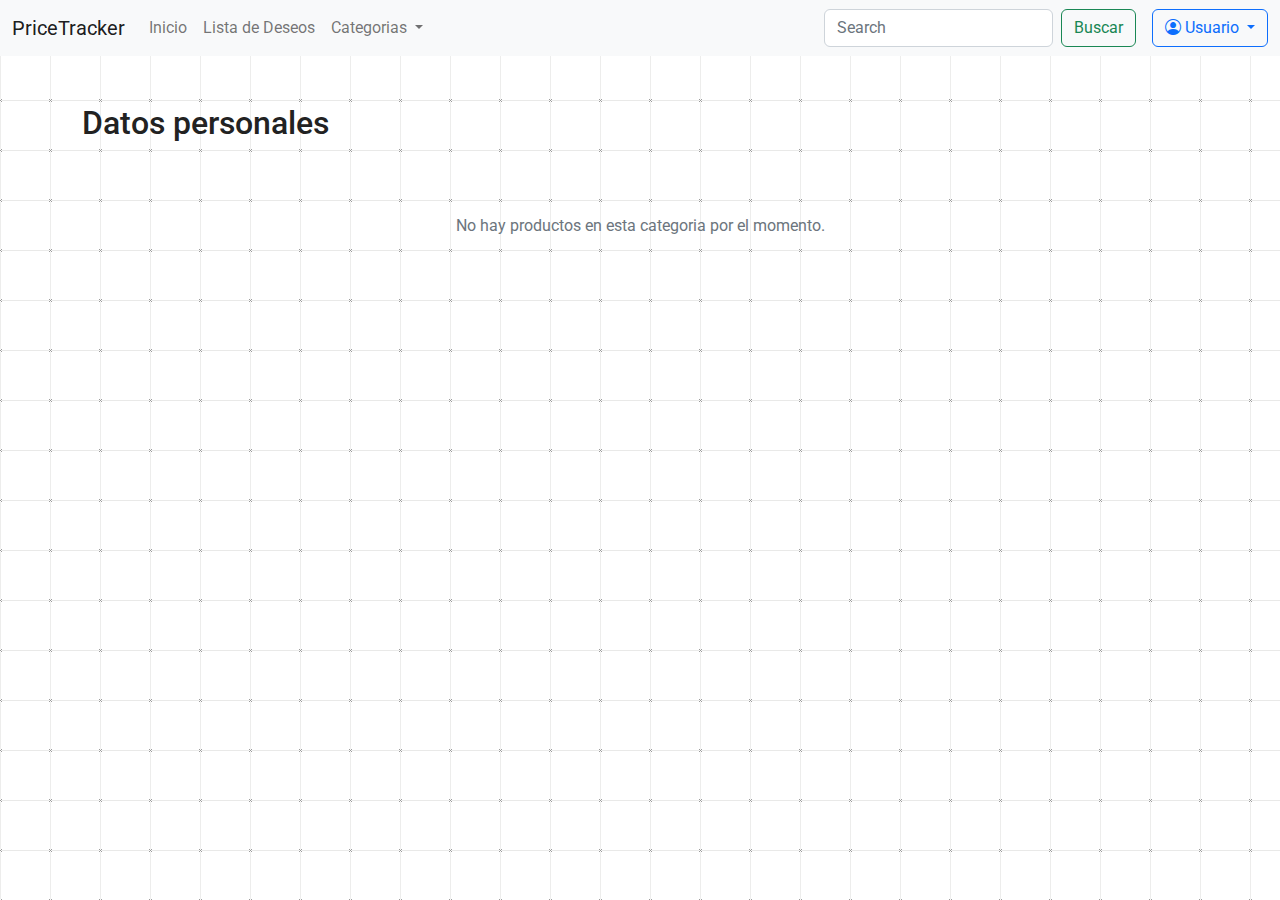
<file: Module/Login/Views/datos_personales.html>
<!DOCTYPE html>
<html lang="es">
<head>
  <meta charset="UTF-8" />
  <meta name="viewport" content="width=device-width, initial-scale=1.0" />
  <title>Datos personales</title>
  <link href="../css/bootstrap.min.css" rel="stylesheet">
    <link rel="shortcut icon" href="../images/pricetracker logo.ico" />
  <link href="../css/style.css" rel="stylesheet">
    <link rel="stylesheet" href="https://cdn.jsdelivr.net/npm/bootstrap-icons@1.11.3/font/bootstrap-icons.min.css">

  <style>
    /* Puedes agregar aquí estilos adicionales si lo necesitas */
  </style>
</head>
<body>
  <nav class="navbar navbar-expand-lg bg-light">
  <div class="container-fluid">
    <a class="navbar-brand" href="index.html">PriceTracker</a>
    <button class="navbar-toggler" type="button" data-bs-toggle="collapse" data-bs-target="#navbarSupportedContent" aria-controls="navbarSupportedContent" aria-expanded="false" aria-label="Toggle navigation">
      <span class="navbar-toggler-icon"></span>
    </button>
    <div class="collapse navbar-collapse" id="navbarSupportedContent">
      <ul class="navbar-nav me-auto mb-2 mb-lg-0">
        <li class="nav-item">
          <a class="nav-link" href="index.html">Inicio</a>
        </li>
        <li class="nav-item">
          <a class="nav-link" href="wishlist.html">Lista de Deseos</a>
        </li>
        <li class="nav-item dropdown">
          <a class="nav-link dropdown-toggle" href="#" role="button" data-bs-toggle="dropdown" aria-expanded="false" aria-current="page">
            Categorias
          </a>
          <ul class="dropdown-menu">
            <li><a class="dropdown-item" href="productos_limpieza.html">Productos de limpieza</a></li>
            <li><a class="dropdown-item" href="tecnologia.html">Tecnologia</a></li>
            <li><a class="dropdown-item" href="ropa_y_moda.html">Ropa y moda</a></li>
            <li><hr class="dropdown-divider"></li>
            <li><a class="dropdown-item" href="otros.html" aria-current="page">Otros</a></li>
          </ul>
        </li>
      </ul>
      <form class="d-flex" role="search">
        <input class="form-control me-2" type="search" placeholder="Search" aria-label="Search">
        <button class="btn btn-outline-success" type="submit">Buscar</button>
      </form>
      <div class="dropdown ms-3">
        <button class="btn btn-outline-primary dropdown-toggle" type="button" id="userMenuButton" data-bs-toggle="dropdown" aria-expanded="false">
          <i class="bi bi-person-circle"></i> Usuario
        </button>
        <ul class="dropdown-menu dropdown-menu-end" aria-labelledby="userMenuButton">
          <li><a class="dropdown-item" href="datos_personales.html">Gestionar datos personales</a></li>
          <li><hr class="dropdown-divider"></li>
          <li><a class="dropdown-item text-danger" href="Login.html">Logout</a></li>
        </ul>
      </div>
    </div>
  </div>
</nav>
  <div class="container my-5">
    <h2 class="mb-4">Datos personales</h2>
    <div id="wishlistCards" class="d-flex flex-wrap gap-4 justify-content-center"></div>
    <div id="emptyMsg" class="text-center text-muted mt-5" style="display:none;">No hay productos en esta categoria por el momento.</div>
  </div>
  <script src="https://cdn.jsdelivr.net/npm/bootstrap@5.3.3/dist/js/bootstrap.bundle.min.js"></script>
  <script>
    const wishlist = JSON.parse(localStorage.getItem('wishlist') || '[]');
    const container = document.getElementById('wishlistCards');
    const emptyMsg = document.getElementById('emptyMsg');
    if (wishlist.length === 0) {
      emptyMsg.style.display = 'block';
    } else {
      wishlist.forEach(prod => {
        const card = document.createElement('div');
        card.className = 'card product-card d-flex flex-column justify-content-between';
        card.style.width = '18rem';
        card.innerHTML = `
          <img src="${prod.img}" class="card-img-top" alt="${prod.title}">
          <div class="card-body">
            <h5 class="card-title">${prod.title}</h5>
            <p class="card-text">${prod.desc}</p>
          </div>
          <ul class="list-group list-group-flush">
            ${prod.prices.map(price => `<li class="list-group-item">${price}</li>`).join('')}
          </ul>
          <div class="card-body d-flex justify-content-between">
            <button class="btn btn-outline-success btn-sm" onclick="showDetails('${prod.title}', '${prod.desc}', '${prod.img}', ${JSON.stringify(prod.prices)})">
              Ver detalles
            </button>
            <button class="btn btn-outline-danger btn-sm" onclick="removeFromWishlist('${prod.title}')">
              Quitar de la lista
            </button>
          </div>
        `;
        container.appendChild(card);
      });
    }

    // Modal para detalles (reutiliza el de index.html)
    function showDetails(title, desc, img, prices) {
      let modal = document.getElementById('detailsModal');
      if (!modal) {
        modal = document.createElement('div');
        modal.className = 'modal fade';
        modal.id = 'detailsModal';
        modal.tabIndex = -1;
        modal.setAttribute('aria-labelledby', 'detailsModalLabel');
        modal.setAttribute('aria-hidden', 'true');
        modal.innerHTML = `
          <div class="modal-dialog modal-dialog-centered">
            <div class="modal-content">
              <div class="modal-header">
                <h5 class="modal-title" id="detailsModalLabel"></h5>
                <button type="button" class="btn-close" data-bs-dismiss="modal" aria-label="Cerrar"></button>
              </div>
              <div class="modal-body">
                <img id="detailsImage" src="" alt="" class="img-fluid mb-3" />
                <p id="detailsDesc"></p>
                <ul id="detailsPrices"></ul>
              </div>
              <div class="modal-footer">
                <button type="button" class="btn btn-secondary" data-bs-dismiss="modal">Cerrar</button>
              </div>
            </div>
          </div>
        `;
        document.body.appendChild(modal);
      }
      document.getElementById('detailsModalLabel').textContent = title;
      document.getElementById('detailsDesc').textContent = desc;
      document.getElementById('detailsImage').src = img;
      document.getElementById('detailsImage').alt = title;
      const ul = document.getElementById('detailsPrices');
      ul.innerHTML = '';
      prices.forEach(p => {
        const li = document.createElement('li');
        li.textContent = p;
        ul.appendChild(li);
      });
      const bsModal = new bootstrap.Modal(document.getElementById('detailsModal'));
      bsModal.show();
    }

    // Quitar producto de la wishlist
    function removeFromWishlist(title) {
      let wishlist = JSON.parse(localStorage.getItem('wishlist') || '[]');
      wishlist = wishlist.filter(p => p.title !== title);
      localStorage.setItem('wishlist', JSON.stringify(wishlist));
      location.reload();
    }
  </script>
</body>
</html>
</file>
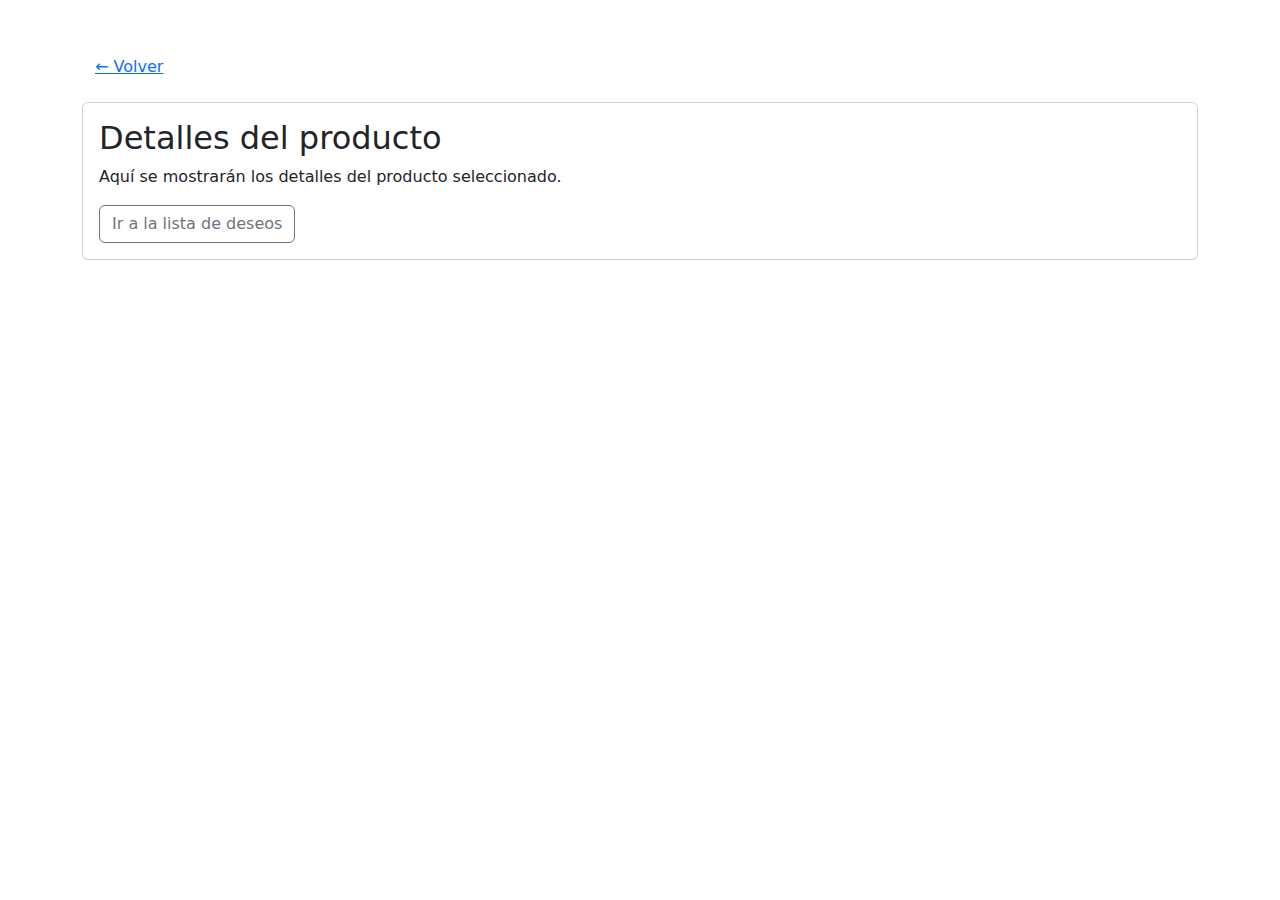
<file: Module/Login/Views/detalles.html>
<!DOCTYPE html>
<html lang="es">
<head>
  <meta charset="UTF-8" />
  <meta name="viewport" content="width=device-width, initial-scale=1.0" />
  <title>Detalles del Producto</title>
  <link href="../css/bootstrap.min.css" rel="stylesheet">
</head>
<body>
  <div class="container my-5">
    <a href="index.html" class="btn btn-link mb-3">&larr; Volver</a>
    <div class="card">
      <div class="card-body">
        <h2 class="card-title" id="product-title">Detalles del producto</h2>
        <p class="card-text" id="product-desc">Aquí se mostrarán los detalles del producto seleccionado.</p>
        <a href="wishlist.html" class="btn btn-outline-secondary">Ir a la lista de deseos</a>
      </div>
    </div>
  </div>
  <script>
    // Mostrar detalles según el producto en la URL
    const params = new URLSearchParams(window.location.search);
    const producto = params.get('producto');
    if(producto === 'iphone16') {
      document.getElementById('product-title').textContent = 'iPhone 16';
      document.getElementById('product-desc').textContent = 'El último modelo de iPhone con tecnología avanzada.';
    } else if(producto === 'samsungs23') {
      document.getElementById('product-title').textContent = 'Samsung S23';
      document.getElementById('product-desc').textContent = 'Smartphone de alta gama con excelente cámara y batería.';
    }
  </script>
</body>
</html>
</file>
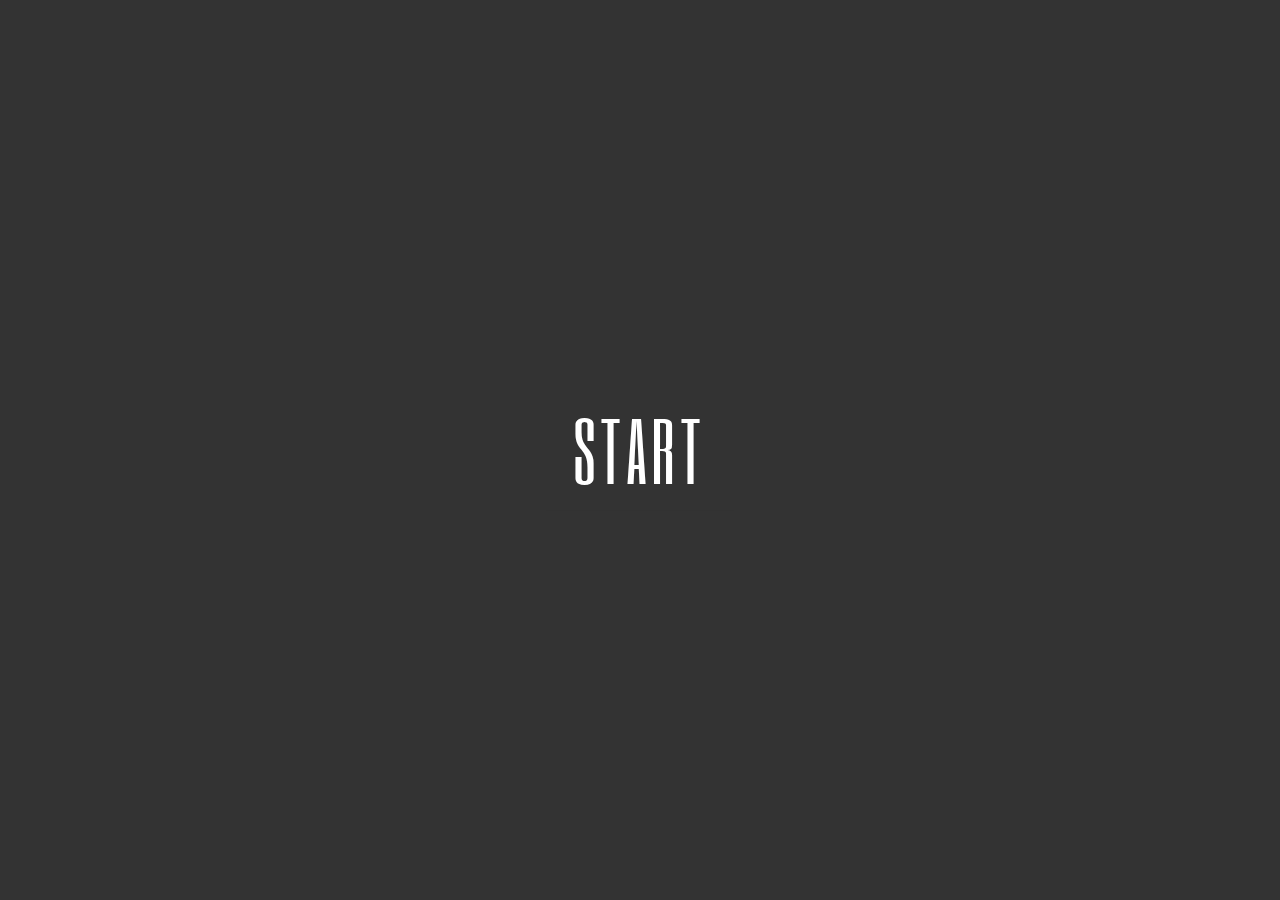
<file: Module/Login/Views/index2.html>
<!doctype html>
<!--[if lte IE 9]>
<html lang="en" class="oldie">
<![endif]-->
<!--[if gt IE 9]><!-->
<html lang="en">
<!--<![endif]-->
<head>
  <meta charset="utf-8">
  <meta name="viewport" content="width=device-width, initial-scale=1">
  <title>CSS Only Border Animation</title>
  <link rel="stylesheet" media="all" href="../css/style2.css" />
</head>
<body>
<div class="container"><a class="border-animation" href="Login.html">
    <div class="border-animation__inner">Start</div></a></div>
</body>
</html>
</file>
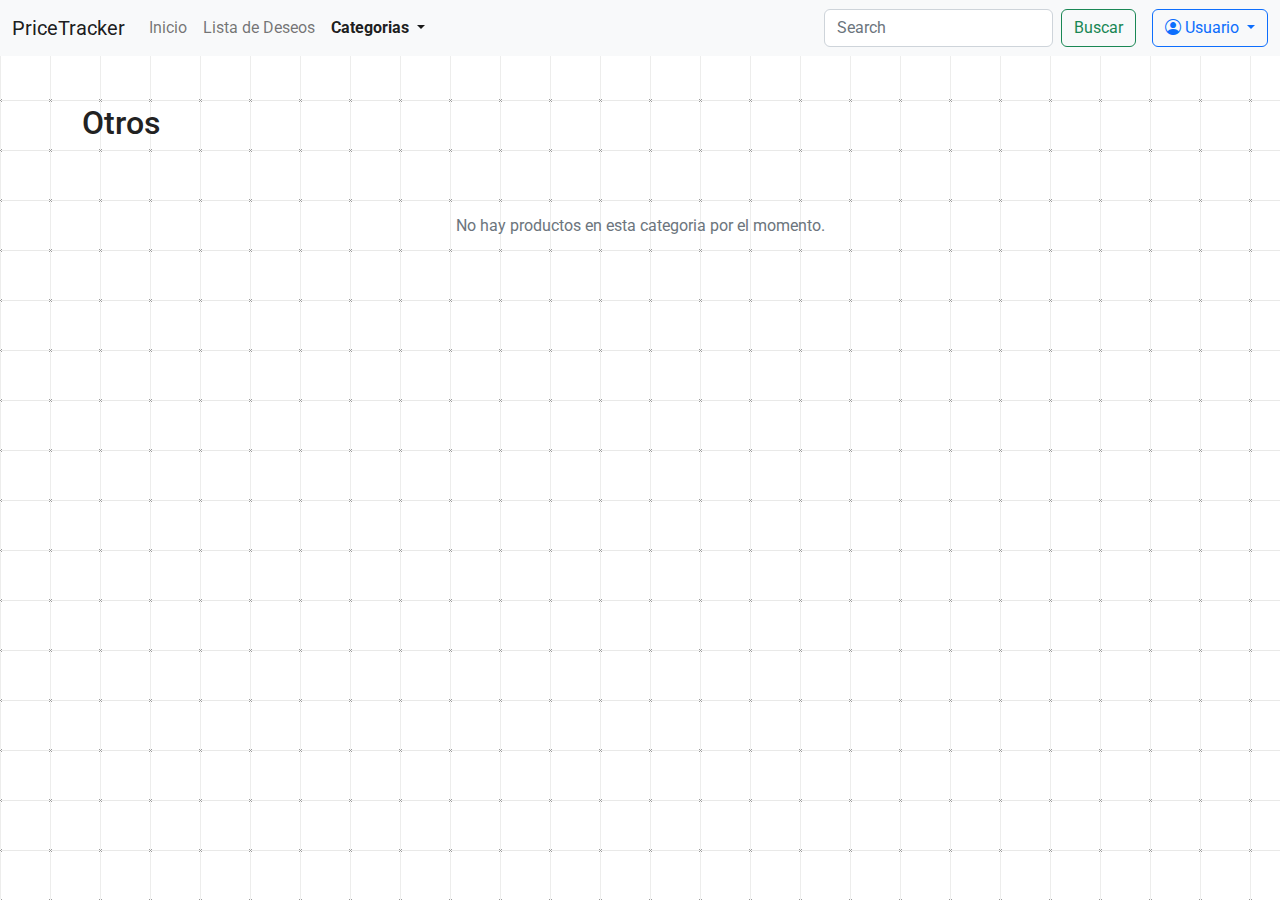
<file: Module/Login/Views/otros.html>
<!DOCTYPE html>
<html lang="es">
<head>
  <meta charset="UTF-8" />
  <meta name="viewport" content="width=device-width, initial-scale=1.0" />
  <title>Otros</title>
  <link href="../css/bootstrap.min.css" rel="stylesheet">
    <link rel="shortcut icon" href="../images/pricetracker logo.ico" />
  <link href="../css/style.css" rel="stylesheet">
    <link rel="stylesheet" href="https://cdn.jsdelivr.net/npm/bootstrap-icons@1.11.3/font/bootstrap-icons.min.css">

  <style>
    /* Puedes agregar aquí estilos adicionales si lo necesitas */
  </style>
</head>
<body>
  <nav class="navbar navbar-expand-lg bg-light">
  <div class="container-fluid">
    <a class="navbar-brand" href="index.html">PriceTracker</a>
    <button class="navbar-toggler" type="button" data-bs-toggle="collapse" data-bs-target="#navbarSupportedContent" aria-controls="navbarSupportedContent" aria-expanded="false" aria-label="Toggle navigation">
      <span class="navbar-toggler-icon"></span>
    </button>
    <div class="collapse navbar-collapse" id="navbarSupportedContent">
      <ul class="navbar-nav me-auto mb-2 mb-lg-0">
        <li class="nav-item">
          <a class="nav-link" href="index.html">Inicio</a>
        </li>
        <li class="nav-item">
          <a class="nav-link" href="wishlist.html">Lista de Deseos</a>
        </li>
        <li class="nav-item dropdown">
          <a class="nav-link dropdown-toggle active fw-bold" href="#" role="button" data-bs-toggle="dropdown" aria-expanded="false" aria-current="page">
            Categorias
          </a>
          <ul class="dropdown-menu">
            <li><a class="dropdown-item" href="productos_limpieza.html">Productos de limpieza</a></li>
            <li><a class="dropdown-item" href="tecnologia.html">Tecnologia</a></li>
            <li><a class="dropdown-item" href="ropa_y_moda.html">Ropa y moda</a></li>
            <li><hr class="dropdown-divider"></li>
            <li><a class="dropdown-item fw-bold" href="otros.html" aria-current="page">Otros</a></li>
          </ul>
        </li>
      </ul>
      <form class="d-flex" role="search">
        <input class="form-control me-2" type="search" placeholder="Search" aria-label="Search">
        <button class="btn btn-outline-success" type="submit">Buscar</button>
      </form>
      <div class="dropdown ms-3">
        <button class="btn btn-outline-primary dropdown-toggle" type="button" id="userMenuButton" data-bs-toggle="dropdown" aria-expanded="false">
          <i class="bi bi-person-circle"></i> Usuario
        </button>
        <ul class="dropdown-menu dropdown-menu-end" aria-labelledby="userMenuButton">
          <li><a class="dropdown-item" href="#">Gestionar datos personales</a></li>
          <li><hr class="dropdown-divider"></li>
          <li><a class="dropdown-item text-danger" href="Login.html">Logout</a></li>
        </ul>
      </div>
    </div>
  </div>
</nav>
  <div class="container my-5">
    <h2 class="mb-4">Otros</h2>
    <div id="wishlistCards" class="d-flex flex-wrap gap-4 justify-content-center"></div>
    <div id="emptyMsg" class="text-center text-muted mt-5" style="display:none;">No hay productos en esta categoria por el momento.</div>
  </div>
  <script src="https://cdn.jsdelivr.net/npm/bootstrap@5.3.3/dist/js/bootstrap.bundle.min.js"></script>
  <script>
    const wishlist = JSON.parse(localStorage.getItem('wishlist') || '[]');
    const container = document.getElementById('wishlistCards');
    const emptyMsg = document.getElementById('emptyMsg');
    if (wishlist.length === 0) {
      emptyMsg.style.display = 'block';
    } else {
      wishlist.forEach(prod => {
        const card = document.createElement('div');
        card.className = 'card product-card d-flex flex-column justify-content-between';
        card.style.width = '18rem';
        card.innerHTML = `
          <img src="${prod.img}" class="card-img-top" alt="${prod.title}">
          <div class="card-body">
            <h5 class="card-title">${prod.title}</h5>
            <p class="card-text">${prod.desc}</p>
          </div>
          <ul class="list-group list-group-flush">
            ${prod.prices.map(price => `<li class="list-group-item">${price}</li>`).join('')}
          </ul>
          <div class="card-body d-flex justify-content-between">
            <button class="btn btn-outline-success btn-sm" onclick="showDetails('${prod.title}', '${prod.desc}', '${prod.img}', ${JSON.stringify(prod.prices)})">
              Ver detalles
            </button>
            <button class="btn btn-outline-danger btn-sm" onclick="removeFromWishlist('${prod.title}')">
              Quitar de la lista
            </button>
          </div>
        `;
        container.appendChild(card);
      });
    }

    // Modal para detalles (reutiliza el de index.html)
    function showDetails(title, desc, img, prices) {
      let modal = document.getElementById('detailsModal');
      if (!modal) {
        modal = document.createElement('div');
        modal.className = 'modal fade';
        modal.id = 'detailsModal';
        modal.tabIndex = -1;
        modal.setAttribute('aria-labelledby', 'detailsModalLabel');
        modal.setAttribute('aria-hidden', 'true');
        modal.innerHTML = `
          <div class="modal-dialog modal-dialog-centered">
            <div class="modal-content">
              <div class="modal-header">
                <h5 class="modal-title" id="detailsModalLabel"></h5>
                <button type="button" class="btn-close" data-bs-dismiss="modal" aria-label="Cerrar"></button>
              </div>
              <div class="modal-body">
                <img id="detailsImage" src="" alt="" class="img-fluid mb-3" />
                <p id="detailsDesc"></p>
                <ul id="detailsPrices"></ul>
              </div>
              <div class="modal-footer">
                <button type="button" class="btn btn-secondary" data-bs-dismiss="modal">Cerrar</button>
              </div>
            </div>
          </div>
        `;
        document.body.appendChild(modal);
      }
      document.getElementById('detailsModalLabel').textContent = title;
      document.getElementById('detailsDesc').textContent = desc;
      document.getElementById('detailsImage').src = img;
      document.getElementById('detailsImage').alt = title;
      const ul = document.getElementById('detailsPrices');
      ul.innerHTML = '';
      prices.forEach(p => {
        const li = document.createElement('li');
        li.textContent = p;
        ul.appendChild(li);
      });
      const bsModal = new bootstrap.Modal(document.getElementById('detailsModal'));
      bsModal.show();
    }

    // Quitar producto de la wishlist
    function removeFromWishlist(title) {
      let wishlist = JSON.parse(localStorage.getItem('wishlist') || '[]');
      wishlist = wishlist.filter(p => p.title !== title);
      localStorage.setItem('wishlist', JSON.stringify(wishlist));
      location.reload();
    }
  </script>
</body>
</html>
</file>
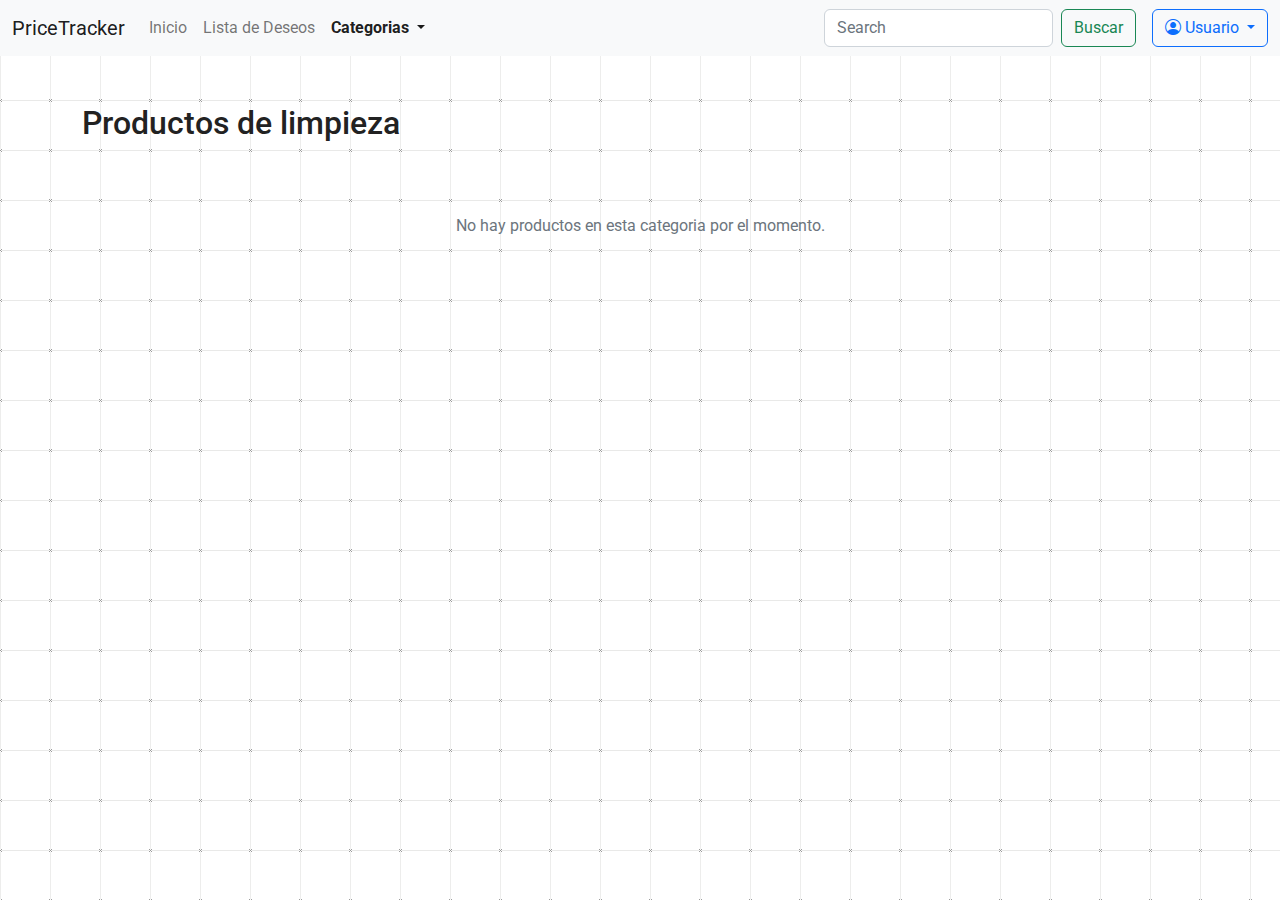
<file: Module/Login/Views/productos_limpieza.html>
<!DOCTYPE html>
<html lang="es">
<head>
  <meta charset="UTF-8" />
  <meta name="viewport" content="width=device-width, initial-scale=1.0" />
  <title>Productos de limpieza</title>
  <link href="../css/bootstrap.min.css" rel="stylesheet">
  <link href="../css/style.css" rel="stylesheet">
  <link rel="shortcut icon" href="../images/pricetracker logo.ico" />
  <link rel="stylesheet" href="https://cdn.jsdelivr.net/npm/bootstrap-icons@1.11.3/font/bootstrap-icons.min.css">
  <style>
    /* Puedes agregar aquí estilos adicionales si lo necesitas */
  </style>
</head>
<body>
  <nav class="navbar navbar-expand-lg bg-light">
  <div class="container-fluid">
    <a class="navbar-brand" href="index.html">PriceTracker</a>
    <button class="navbar-toggler" type="button" data-bs-toggle="collapse" data-bs-target="#navbarSupportedContent" aria-controls="navbarSupportedContent" aria-expanded="false" aria-label="Toggle navigation">
      <span class="navbar-toggler-icon"></span>
    </button>
    <div class="collapse navbar-collapse" id="navbarSupportedContent">
      <ul class="navbar-nav me-auto mb-2 mb-lg-0">
        <li class="nav-item">
          <a class="nav-link" href="index.html">Inicio</a>
        </li>
        <li class="nav-item">
          <a class="nav-link" href="wishlist.html">Lista de Deseos</a>
        </li>
        <li class="nav-item dropdown">
          <a class="nav-link dropdown-toggle active fw-bold" href="#" role="button" data-bs-toggle="dropdown" aria-expanded="false" aria-current="page">
            Categorias
          </a>
          <ul class="dropdown-menu">
            <li><a class="dropdown-item fw-bold" href="productos_limpieza.html" aria-current="page">Productos de limpieza</a></li>
            <li><a class="dropdown-item" href="tecnologia.html">Tecnologia</a></li>
            <li><a class="dropdown-item" href="ropa_y_moda.html">Ropa y moda</a></li>
            <li><hr class="dropdown-divider"></li>
            <li><a class="dropdown-item" href="otros.html">Otros</a></li>
          </ul>
        </li>
      </ul>
      <form class="d-flex" role="search">
        <input class="form-control me-2" type="search" placeholder="Search" aria-label="Search">
        <button class="btn btn-outline-success" type="submit">Buscar</button>
      </form>
      <div class="dropdown ms-3">
        <button class="btn btn-outline-primary dropdown-toggle" type="button" id="userMenuButton" data-bs-toggle="dropdown" aria-expanded="false">
          <i class="bi bi-person-circle"></i> Usuario
        </button>
        <ul class="dropdown-menu dropdown-menu-end" aria-labelledby="userMenuButton">
          <li><a class="dropdown-item" href="#">Gestionar datos personales</a></li>
          <li><hr class="dropdown-divider"></li>
          <li><a class="dropdown-item text-danger" href="Login.html">Logout</a></li>
        </ul>
      </div>
    </div>
  </div>
</nav>
  <div class="container my-5">
    <h2 class="mb-4">Productos de limpieza</h2>
    <div id="wishlistCards" class="d-flex flex-wrap gap-4 justify-content-center"></div>
    <div id="emptyMsg" class="text-center text-muted mt-5" style="display:none;">No hay productos en esta categoria por el momento.</div>
  </div>
  <script src="https://cdn.jsdelivr.net/npm/bootstrap@5.3.3/dist/js/bootstrap.bundle.min.js"></script>
  <script>
    const wishlist = JSON.parse(localStorage.getItem('wishlist') || '[]');
    const container = document.getElementById('wishlistCards');
    const emptyMsg = document.getElementById('emptyMsg');
    if (wishlist.length === 0) {
      emptyMsg.style.display = 'block';
    } else {
      wishlist.forEach(prod => {
        const card = document.createElement('div');
        card.className = 'card product-card d-flex flex-column justify-content-between';
        card.style.width = '18rem';
        card.innerHTML = `
          <img src="${prod.img}" class="card-img-top" alt="${prod.title}">
          <div class="card-body">
            <h5 class="card-title">${prod.title}</h5>
            <p class="card-text">${prod.desc}</p>
          </div>
          <ul class="list-group list-group-flush">
            ${prod.prices.map(price => `<li class="list-group-item">${price}</li>`).join('')}
          </ul>
          <div class="card-body d-flex justify-content-between">
            <button class="btn btn-outline-success btn-sm" onclick="showDetails('${prod.title}', '${prod.desc}', '${prod.img}', ${JSON.stringify(prod.prices)})">
              Ver detalles
            </button>
            <button class="btn btn-outline-danger btn-sm" onclick="removeFromWishlist('${prod.title}')">
              Quitar de la lista
            </button>
          </div>
        `;
        container.appendChild(card);
      });
    }

    // Modal para detalles (reutiliza el de index.html)
    function showDetails(title, desc, img, prices) {
      let modal = document.getElementById('detailsModal');
      if (!modal) {
        modal = document.createElement('div');
        modal.className = 'modal fade';
        modal.id = 'detailsModal';
        modal.tabIndex = -1;
        modal.setAttribute('aria-labelledby', 'detailsModalLabel');
        modal.setAttribute('aria-hidden', 'true');
        modal.innerHTML = `
          <div class="modal-dialog modal-dialog-centered">
            <div class="modal-content">
              <div class="modal-header">
                <h5 class="modal-title" id="detailsModalLabel"></h5>
                <button type="button" class="btn-close" data-bs-dismiss="modal" aria-label="Cerrar"></button>
              </div>
              <div class="modal-body">
                <img id="detailsImage" src="" alt="" class="img-fluid mb-3" />
                <p id="detailsDesc"></p>
                <ul id="detailsPrices"></ul>
              </div>
              <div class="modal-footer">
                <button type="button" class="btn btn-secondary" data-bs-dismiss="modal">Cerrar</button>
              </div>
            </div>
          </div>
        `;
        document.body.appendChild(modal);
      }
      document.getElementById('detailsModalLabel').textContent = title;
      document.getElementById('detailsDesc').textContent = desc;
      document.getElementById('detailsImage').src = img;
      document.getElementById('detailsImage').alt = title;
      const ul = document.getElementById('detailsPrices');
      ul.innerHTML = '';
      prices.forEach(p => {
        const li = document.createElement('li');
        li.textContent = p;
        ul.appendChild(li);
      });
      const bsModal = new bootstrap.Modal(document.getElementById('detailsModal'));
      bsModal.show();
    }

    // Quitar producto de la wishlist
    function removeFromWishlist(title) {
      let wishlist = JSON.parse(localStorage.getItem('wishlist') || '[]');
      wishlist = wishlist.filter(p => p.title !== title);
      localStorage.setItem('wishlist', JSON.stringify(wishlist));
      location.reload();
    }
  </script>
</body>
</html>
</file>
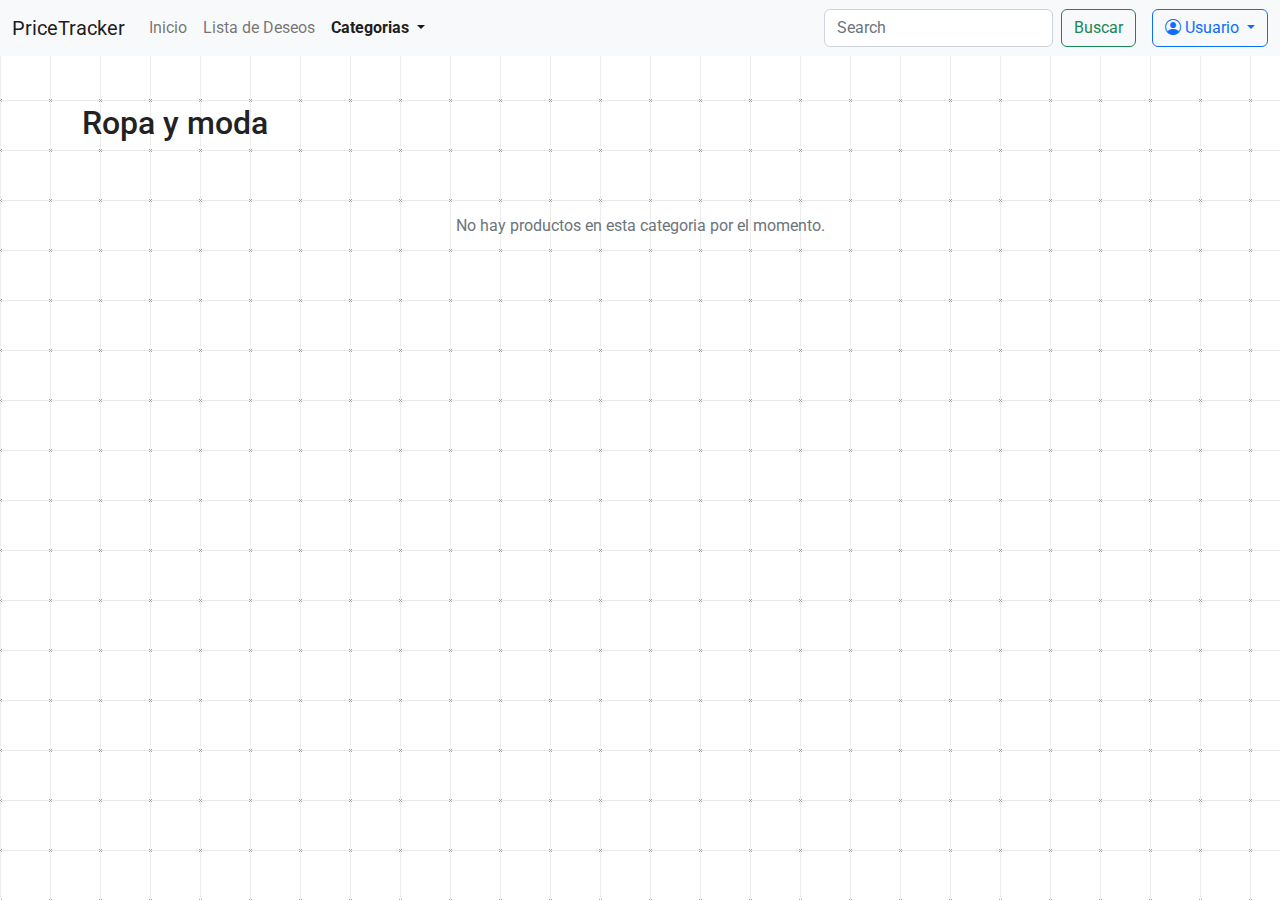
<file: Module/Login/Views/ropa_y_moda.html>
<!DOCTYPE html>
<html lang="es">
<head>
  <meta charset="UTF-8" />
  <meta name="viewport" content="width=device-width, initial-scale=1.0" />
  <title>Ropa y moda</title>
  <link href="../css/bootstrap.min.css" rel="stylesheet">  
  <link rel="shortcut icon" href="../images/pricetracker logo.ico" />
  <link href="../css/style.css" rel="stylesheet">
    <link rel="stylesheet" href="https://cdn.jsdelivr.net/npm/bootstrap-icons@1.11.3/font/bootstrap-icons.min.css">

  <style>
    /* Puedes agregar aquí estilos adicionales si lo necesitas */
  </style>
</head>
<body>
  <nav class="navbar navbar-expand-lg bg-light">
  <div class="container-fluid">
    <a class="navbar-brand" href="index.html">PriceTracker</a>
    <button class="navbar-toggler" type="button" data-bs-toggle="collapse" data-bs-target="#navbarSupportedContent" aria-controls="navbarSupportedContent" aria-expanded="false" aria-label="Toggle navigation">
      <span class="navbar-toggler-icon"></span>
    </button>
    <div class="collapse navbar-collapse" id="navbarSupportedContent">
      <ul class="navbar-nav me-auto mb-2 mb-lg-0">
        <li class="nav-item">
          <a class="nav-link" href="index.html">Inicio</a>
        </li>
        <li class="nav-item">
          <a class="nav-link" href="wishlist.html">Lista de Deseos</a>
        </li>
        <li class="nav-item dropdown">
          <a class="nav-link dropdown-toggle active fw-bold" href="#" role="button" data-bs-toggle="dropdown" aria-expanded="false" aria-current="page">
            Categorias
          </a>
          <ul class="dropdown-menu">
            <li><a class="dropdown-item" href="productos_limpieza.html">Productos de limpieza</a></li>
            <li><a class="dropdown-item" href="tecnologia.html">Tecnologia</a></li>
            <li><a class="dropdown-item fw-bold" href="ropa_y_moda.html" aria-current="page">Ropa y moda</a></li>
            <li><hr class="dropdown-divider"></li>
            <li><a class="dropdown-item" href="otros.html">Otros</a></li>
          </ul>
        </li>
      </ul>
      <form class="d-flex" role="search">
        <input class="form-control me-2" type="search" placeholder="Search" aria-label="Search">
        <button class="btn btn-outline-success" type="submit">Buscar</button>
      </form>
      <div class="dropdown ms-3">
        <button class="btn btn-outline-primary dropdown-toggle" type="button" id="userMenuButton" data-bs-toggle="dropdown" aria-expanded="false">
          <i class="bi bi-person-circle"></i> Usuario
        </button>
        <ul class="dropdown-menu dropdown-menu-end" aria-labelledby="userMenuButton">
          <li><a class="dropdown-item" href="#">Gestionar datos personales</a></li>
          <li><hr class="dropdown-divider"></li>
          <li><a class="dropdown-item text-danger" href="Login.html">Logout</a></li>
        </ul>
      </div>
    </div>
  </div>
</nav>
  <div class="container my-5">
    <h2 class="mb-4">Ropa y moda</h2>
    <div id="wishlistCards" class="d-flex flex-wrap gap-4 justify-content-center"></div>
    <div id="emptyMsg" class="text-center text-muted mt-5" style="display:none;">No hay productos en esta categoria por el momento.</div>
  </div>
  <script src="https://cdn.jsdelivr.net/npm/bootstrap@5.3.3/dist/js/bootstrap.bundle.min.js"></script>
  <script>
    const wishlist = JSON.parse(localStorage.getItem('wishlist') || '[]');
    const container = document.getElementById('wishlistCards');
    const emptyMsg = document.getElementById('emptyMsg');
    if (wishlist.length === 0) {
      emptyMsg.style.display = 'block';
    } else {
      wishlist.forEach(prod => {
        const card = document.createElement('div');
        card.className = 'card product-card d-flex flex-column justify-content-between';
        card.style.width = '18rem';
        card.innerHTML = `
          <img src="${prod.img}" class="card-img-top" alt="${prod.title}">
          <div class="card-body">
            <h5 class="card-title">${prod.title}</h5>
            <p class="card-text">${prod.desc}</p>
          </div>
          <ul class="list-group list-group-flush">
            ${prod.prices.map(price => `<li class="list-group-item">${price}</li>`).join('')}
          </ul>
          <div class="card-body d-flex justify-content-between">
            <button class="btn btn-outline-success btn-sm" onclick="showDetails('${prod.title}', '${prod.desc}', '${prod.img}', ${JSON.stringify(prod.prices)})">
              Ver detalles
            </button>
            <button class="btn btn-outline-danger btn-sm" onclick="removeFromWishlist('${prod.title}')">
              Quitar de la lista
            </button>
          </div>
        `;
        container.appendChild(card);
      });
    }

    // Modal para detalles (reutiliza el de index.html)
    function showDetails(title, desc, img, prices) {
      let modal = document.getElementById('detailsModal');
      if (!modal) {
        modal = document.createElement('div');
        modal.className = 'modal fade';
        modal.id = 'detailsModal';
        modal.tabIndex = -1;
        modal.setAttribute('aria-labelledby', 'detailsModalLabel');
        modal.setAttribute('aria-hidden', 'true');
        modal.innerHTML = `
          <div class="modal-dialog modal-dialog-centered">
            <div class="modal-content">
              <div class="modal-header">
                <h5 class="modal-title" id="detailsModalLabel"></h5>
                <button type="button" class="btn-close" data-bs-dismiss="modal" aria-label="Cerrar"></button>
              </div>
              <div class="modal-body">
                <img id="detailsImage" src="" alt="" class="img-fluid mb-3" />
                <p id="detailsDesc"></p>
                <ul id="detailsPrices"></ul>
              </div>
              <div class="modal-footer">
                <button type="button" class="btn btn-secondary" data-bs-dismiss="modal">Cerrar</button>
              </div>
            </div>
          </div>
        `;
        document.body.appendChild(modal);
      }
      document.getElementById('detailsModalLabel').textContent = title;
      document.getElementById('detailsDesc').textContent = desc;
      document.getElementById('detailsImage').src = img;
      document.getElementById('detailsImage').alt = title;
      const ul = document.getElementById('detailsPrices');
      ul.innerHTML = '';
      prices.forEach(p => {
        const li = document.createElement('li');
        li.textContent = p;
        ul.appendChild(li);
      });
      const bsModal = new bootstrap.Modal(document.getElementById('detailsModal'));
      bsModal.show();
    }

    // Quitar producto de la wishlist
    function removeFromWishlist(title) {
      let wishlist = JSON.parse(localStorage.getItem('wishlist') || '[]');
      wishlist = wishlist.filter(p => p.title !== title);
      localStorage.setItem('wishlist', JSON.stringify(wishlist));
      location.reload();
    }
  </script>
</body>
</html>
</file>
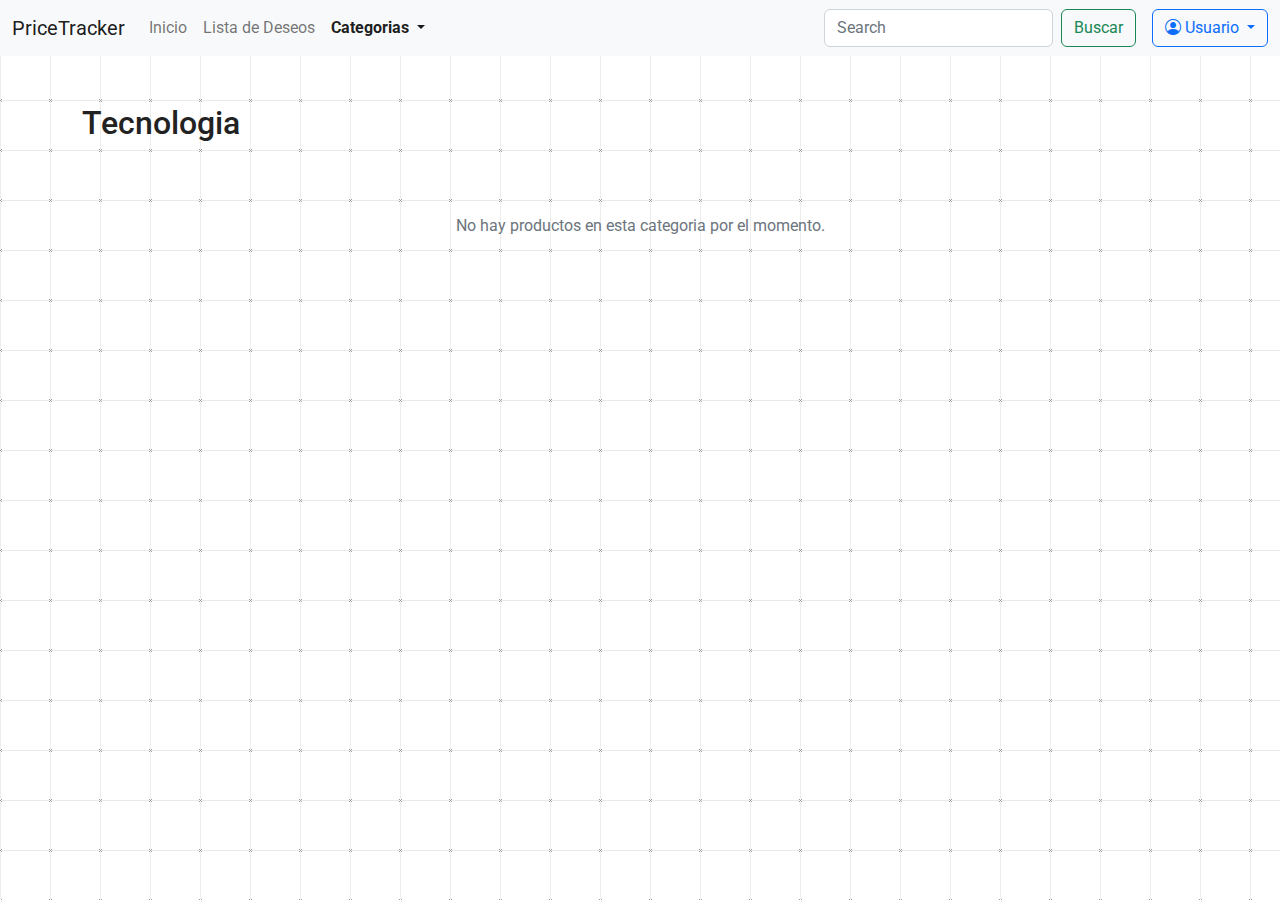
<file: Module/Login/Views/tecnologia.html>
<!DOCTYPE html>
<html lang="es">
<head>
  <meta charset="UTF-8" />
  <meta name="viewport" content="width=device-width, initial-scale=1.0" />
  <title>Tecnologia</title>
  <link href="../css/bootstrap.min.css" rel="stylesheet">
  <link href="../css/style.css" rel="stylesheet">
    <link rel="shortcut icon" href="../images/pricetracker logo.ico" />
  <link rel="stylesheet" href="https://cdn.jsdelivr.net/npm/bootstrap-icons@1.11.3/font/bootstrap-icons.min.css">
  <style>
    /* Puedes agregar aquí estilos adicionales si lo necesitas */
  </style>
</head>
<body>
  <nav class="navbar navbar-expand-lg bg-light">
  <div class="container-fluid">
    <a class="navbar-brand" href="index.html">PriceTracker</a>
    <button class="navbar-toggler" type="button" data-bs-toggle="collapse" data-bs-target="#navbarSupportedContent" aria-controls="navbarSupportedContent" aria-expanded="false" aria-label="Toggle navigation">
      <span class="navbar-toggler-icon"></span>
    </button>
    <div class="collapse navbar-collapse" id="navbarSupportedContent">
      <ul class="navbar-nav me-auto mb-2 mb-lg-0">
        <li class="nav-item">
          <a class="nav-link" href="index.html">Inicio</a>
        </li>
        <li class="nav-item">
          <a class="nav-link" href="wishlist.html">Lista de Deseos</a>
        </li>
        <li class="nav-item dropdown">
          <a class="nav-link dropdown-toggle active fw-bold" href="#" role="button" data-bs-toggle="dropdown" aria-expanded="false" aria-current="page">
            Categorias
          </a>
          <ul class="dropdown-menu">
            <li><a class="dropdown-item" href="productos_limpieza.html">Productos de limpieza</a></li>
            <li><a class="dropdown-item fw-bold" href="tecnologia.html" aria-current="page">Tecnologia</a></li>
            <li><a class="dropdown-item" href="ropa_y_moda.html">Ropa y moda</a></li>
            <li><hr class="dropdown-divider"></li>
            <li><a class="dropdown-item" href="otros.html">Otros</a></li>
          </ul>
        </li>
      </ul>
      <form class="d-flex" role="search">
        <input class="form-control me-2" type="search" placeholder="Search" aria-label="Search">
        <button class="btn btn-outline-success" type="submit">Buscar</button>
      </form>
      <div class="dropdown ms-3">
        <button class="btn btn-outline-primary dropdown-toggle" type="button" id="userMenuButton" data-bs-toggle="dropdown" aria-expanded="false">
          <i class="bi bi-person-circle"></i> Usuario
        </button>
        <ul class="dropdown-menu dropdown-menu-end" aria-labelledby="userMenuButton">
          <li><a class="dropdown-item" href="#">Gestionar datos personales</a></li>
          <li><hr class="dropdown-divider"></li>
          <li><a class="dropdown-item text-danger" href="Login.html">Logout</a></li>
        </ul>
      </div>
    </div>
  </div>
</nav>
  <div class="container my-5">
    <h2 class="mb-4">Tecnologia</h2>
    <div id="wishlistCards" class="d-flex flex-wrap gap-4 justify-content-center"></div>
    <div id="emptyMsg" class="text-center text-muted mt-5" style="display:none;">No hay productos en esta categoria por el momento.</div>
  </div>
  <script src="https://cdn.jsdelivr.net/npm/bootstrap@5.3.3/dist/js/bootstrap.bundle.min.js"></script>
  <script>
    const wishlist = JSON.parse(localStorage.getItem('wishlist') || '[]');
    const container = document.getElementById('wishlistCards');
    const emptyMsg = document.getElementById('emptyMsg');
    if (wishlist.length === 0) {
      emptyMsg.style.display = 'block';
    } else {
      wishlist.forEach(prod => {
        const card = document.createElement('div');
        card.className = 'card product-card d-flex flex-column justify-content-between';
        card.style.width = '18rem';
        card.innerHTML = `
          <img src="${prod.img}" class="card-img-top" alt="${prod.title}">
          <div class="card-body">
            <h5 class="card-title">${prod.title}</h5>
            <p class="card-text">${prod.desc}</p>
          </div>
          <ul class="list-group list-group-flush">
            ${prod.prices.map(price => `<li class="list-group-item">${price}</li>`).join('')}
          </ul>
          <div class="card-body d-flex justify-content-between">
            <button class="btn btn-outline-success btn-sm" onclick="showDetails('${prod.title}', '${prod.desc}', '${prod.img}', ${JSON.stringify(prod.prices)})">
              Ver detalles
            </button>
            <button class="btn btn-outline-danger btn-sm" onclick="removeFromWishlist('${prod.title}')">
              Quitar de la lista
            </button>
          </div>
        `;
        container.appendChild(card);
      });
    }

    // Modal para detalles (reutiliza el de index.html)
    function showDetails(title, desc, img, prices) {
      let modal = document.getElementById('detailsModal');
      if (!modal) {
        modal = document.createElement('div');
        modal.className = 'modal fade';
        modal.id = 'detailsModal';
        modal.tabIndex = -1;
        modal.setAttribute('aria-labelledby', 'detailsModalLabel');
        modal.setAttribute('aria-hidden', 'true');
        modal.innerHTML = `
          <div class="modal-dialog modal-dialog-centered">
            <div class="modal-content">
              <div class="modal-header">
                <h5 class="modal-title" id="detailsModalLabel"></h5>
                <button type="button" class="btn-close" data-bs-dismiss="modal" aria-label="Cerrar"></button>
              </div>
              <div class="modal-body">
                <img id="detailsImage" src="" alt="" class="img-fluid mb-3" />
                <p id="detailsDesc"></p>
                <ul id="detailsPrices"></ul>
              </div>
              <div class="modal-footer">
                <button type="button" class="btn btn-secondary" data-bs-dismiss="modal">Cerrar</button>
              </div>
            </div>
          </div>
        `;
        document.body.appendChild(modal);
      }
      document.getElementById('detailsModalLabel').textContent = title;
      document.getElementById('detailsDesc').textContent = desc;
      document.getElementById('detailsImage').src = img;
      document.getElementById('detailsImage').alt = title;
      const ul = document.getElementById('detailsPrices');
      ul.innerHTML = '';
      prices.forEach(p => {
        const li = document.createElement('li');
        li.textContent = p;
        ul.appendChild(li);
      });
      const bsModal = new bootstrap.Modal(document.getElementById('detailsModal'));
      bsModal.show();
    }

    // Quitar producto de la wishlist
    function removeFromWishlist(title) {
      let wishlist = JSON.parse(localStorage.getItem('wishlist') || '[]');
      wishlist = wishlist.filter(p => p.title !== title);
      localStorage.setItem('wishlist', JSON.stringify(wishlist));
      location.reload();
    }
  </script>
</body>
</html>
</file>
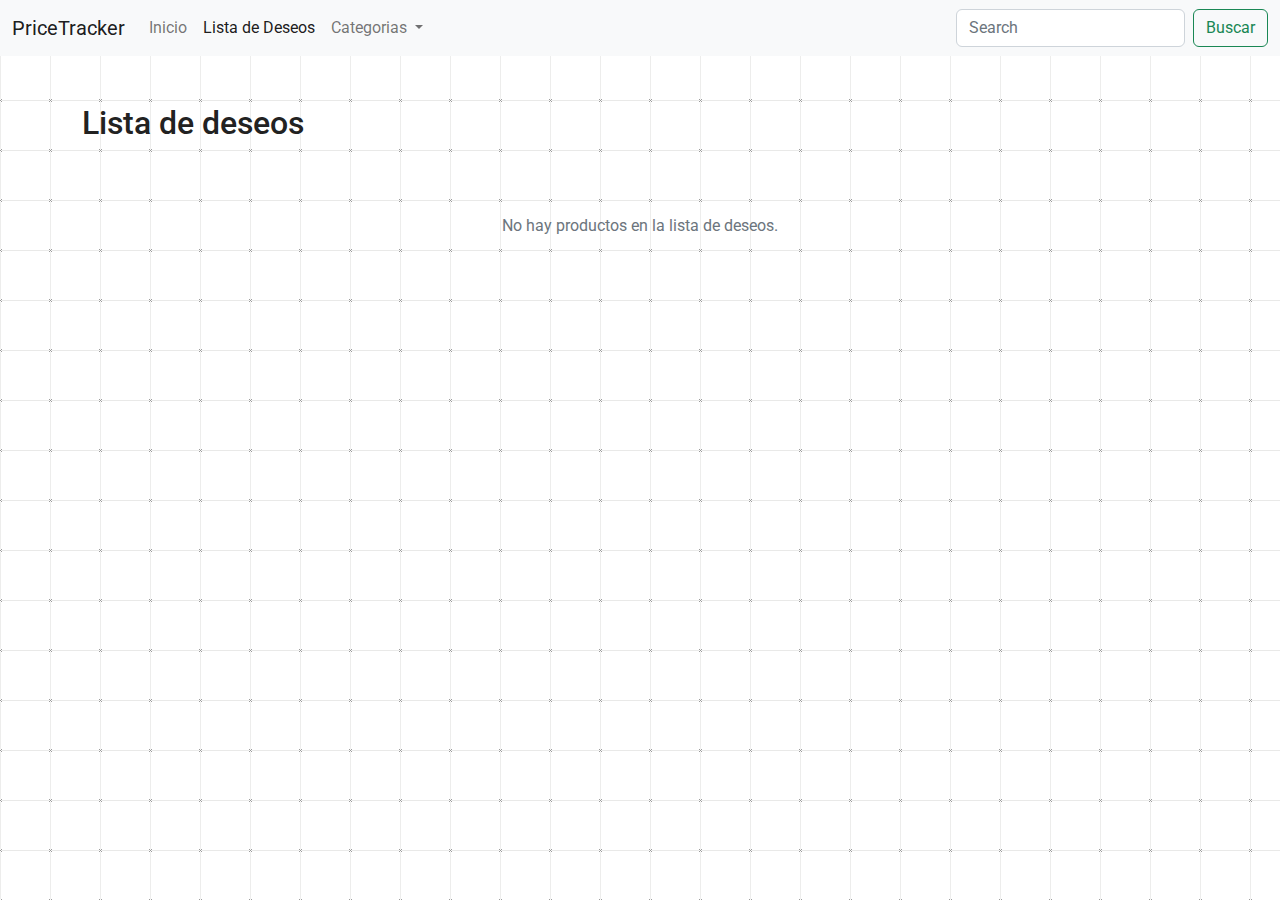
<file: Module/Login/Views/wishlist.html>
<!DOCTYPE html>
<html lang="es">
<head>
  <meta charset="UTF-8" />
  <meta name="viewport" content="width=device-width, initial-scale=1.0" />
  <title>Lista de deseos</title>
  <link href="../css/bootstrap.min.css" rel="stylesheet">
  <link href="../css/style.css" rel="stylesheet">
  <link rel="shortcut icon" href="../images/pricetracker logo.ico" />

  <style>
    /* Puedes agregar aquí estilos adicionales si lo necesitas */
  </style>
</head>
<body>
  <nav class="navbar navbar-expand-lg bg-light">
    <div class="container-fluid">
      <a class="navbar-brand" href="index.html">PriceTracker</a>
      <button class="navbar-toggler" type="button" data-bs-toggle="collapse" data-bs-target="#navbarSupportedContent" aria-controls="navbarSupportedContent" aria-expanded="false" aria-label="Toggle navigation">
        <span class="navbar-toggler-icon"></span>
      </button>
      <div class="collapse navbar-collapse" id="navbarSupportedContent">
        <ul class="navbar-nav me-auto mb-2 mb-lg-0">
          <li class="nav-item">
            <a class="nav-link" href="index.html">Inicio</a>
          </li>
          <li class="nav-item">
            <a class="nav-link active" aria-current="page" href="wishlist.html">Lista de Deseos</a>
          </li>
          <li class="nav-item dropdown">
            <a class="nav-link dropdown-toggle" href="#" role="button" data-bs-toggle="dropdown" aria-expanded="false">
              Categorias
            </a>
            <ul class="dropdown-menu">
              <li><a class="dropdown-item" href="#">Productos de limpieza</a></li>
              <li><a class="dropdown-item" href="#">Tecnologia</a></li>
              <li><a class="dropdown-item" href="#">Ropa y moda</a></li>
              <li><hr class="dropdown-divider"></li>
              <li><a class="dropdown-item" href="#">Otros</a></li>
            </ul>
          </li>
        </ul>
        <form class="d-flex" role="search">
          <input class="form-control me-2" type="search" placeholder="Search" aria-label="Search">
          <button class="btn btn-outline-success" type="submit">Buscar</button>
        </form>
      </div>
    </div>
  </nav>
  <div class="container my-5">
    <h2 class="mb-4">Lista de deseos</h2>
    <div id="wishlistCards" class="d-flex flex-wrap gap-4 justify-content-center"></div>
    <div id="emptyMsg" class="text-center text-muted mt-5" style="display:none;">No hay productos en la lista de deseos.</div>
  </div>
  <script src="https://cdn.jsdelivr.net/npm/bootstrap@5.3.3/dist/js/bootstrap.bundle.min.js"></script>
  <script>
    const wishlist = JSON.parse(localStorage.getItem('wishlist') || '[]');
    const container = document.getElementById('wishlistCards');
    const emptyMsg = document.getElementById('emptyMsg');
    if (wishlist.length === 0) {
      emptyMsg.style.display = 'block';
    } else {
      wishlist.forEach(prod => {
        const card = document.createElement('div');
        card.className = 'card product-card d-flex flex-column justify-content-between';
        card.style.width = '18rem';
        card.innerHTML = `
          <img src="${prod.img}" class="card-img-top" alt="${prod.title}">
          <div class="card-body">
            <h5 class="card-title">${prod.title}</h5>
            <p class="card-text">${prod.desc}</p>
          </div>
          <ul class="list-group list-group-flush">
            ${prod.prices.map(price => `<li class="list-group-item">${price}</li>`).join('')}
          </ul>
          <div class="card-body d-flex justify-content-between">
            <button class="btn btn-outline-success btn-sm" onclick="showDetails('${prod.title}', '${prod.desc}', '${prod.img}', ${JSON.stringify(prod.prices)})">
              Ver detalles
            </button>
            <button class="btn btn-outline-danger btn-sm" onclick="removeFromWishlist('${prod.title}')">
              Quitar de la lista
            </button>
          </div>
        `;
        container.appendChild(card);
      });
    }

    // Modal para detalles (reutiliza el de index.html)
    function showDetails(title, desc, img, prices) {
      let modal = document.getElementById('detailsModal');
      if (!modal) {
        modal = document.createElement('div');
        modal.className = 'modal fade';
        modal.id = 'detailsModal';
        modal.tabIndex = -1;
        modal.setAttribute('aria-labelledby', 'detailsModalLabel');
        modal.setAttribute('aria-hidden', 'true');
        modal.innerHTML = `
          <div class="modal-dialog modal-dialog-centered">
            <div class="modal-content">
              <div class="modal-header">
                <h5 class="modal-title" id="detailsModalLabel"></h5>
                <button type="button" class="btn-close" data-bs-dismiss="modal" aria-label="Cerrar"></button>
              </div>
              <div class="modal-body">
                <img id="detailsImage" src="" alt="" class="img-fluid mb-3" />
                <p id="detailsDesc"></p>
                <ul id="detailsPrices"></ul>
              </div>
              <div class="modal-footer">
                <button type="button" class="btn btn-secondary" data-bs-dismiss="modal">Cerrar</button>
              </div>
            </div>
          </div>
        `;
        document.body.appendChild(modal);
      }
      document.getElementById('detailsModalLabel').textContent = title;
      document.getElementById('detailsDesc').textContent = desc;
      document.getElementById('detailsImage').src = img;
      document.getElementById('detailsImage').alt = title;
      const ul = document.getElementById('detailsPrices');
      ul.innerHTML = '';
      prices.forEach(p => {
        const li = document.createElement('li');
        li.textContent = p;
        ul.appendChild(li);
      });
      const bsModal = new bootstrap.Modal(document.getElementById('detailsModal'));
      bsModal.show();
    }

    // Quitar producto de la wishlist
    function removeFromWishlist(title) {
      let wishlist = JSON.parse(localStorage.getItem('wishlist') || '[]');
      wishlist = wishlist.filter(p => p.title !== title);
      localStorage.setItem('wishlist', JSON.stringify(wishlist));
      location.reload();
    }
  </script>
</body>
</html>
</file>
<file: Module/Login/css/style.css>
/* Cool infinite background scrolling animation.
 * Twitter: @kootoopas
 */
/* Exo thin font from Google. */
@import url(https://fonts.googleapis.com/css?family=Exo:100);
@import url('https://fonts.googleapis.com/css?family=Roboto:400,700&display=swap');
/* Background data (Original source: https://subtlepatterns.com/grid-me/) */
/* Animations */
@-webkit-keyframes bg-scrolling-reverse {
  100% {
    background-position: 50px 50px;
  }
}
@-moz-keyframes bg-scrolling-reverse {
  100% {
    background-position: 50px 50px;
  }
}
@-o-keyframes bg-scrolling-reverse {
  100% {
    background-position: 50px 50px;
  }
}
@keyframes bg-scrolling-reverse {
  100% {
    background-position: 50px 50px;
  }
}
@-webkit-keyframes bg-scrolling {
  0% {
    background-position: 50px 50px;
  }
}
@-moz-keyframes bg-scrolling {
  0% {
    background-position: 50px 50px;
  }
}
@-o-keyframes bg-scrolling {
  0% {
    background-position: 50px 50px;
  }
}
@keyframes bg-scrolling {
  0% {
    background-position: 50px 50px;
  }
}
/* Main styles */
body {
  color: #222;
  font: 400 16px/1.5 'Roboto', 'Segoe UI', Arial, sans-serif;
  /* img size is 50x50 */
  background: url("[data-uri]") repeat 0 0;
  -webkit-animation: bg-scrolling-reverse .92s infinite;
  /* Safari 4+ */
  -moz-animation: bg-scrolling-reverse .92s infinite;
  /* Fx 5+ */
  -o-animation: bg-scrolling-reverse .92s infinite;
  /* Opera 12+ */
  animation: bg-scrolling-reverse .92s infinite;
  /* IE 10+ */
  -webkit-animation-timing-function: linear;
  -moz-animation-timing-function: linear;
  -o-animation-timing-function: linear;
  animation-timing-function: linear;
}

/* Puedes agregar aquí tus estilos personalizados para cards, alertas, etc. */
/* Ejemplo: */
.product-card {
  transition: box-shadow 0.3s, transform 0.3s;
  cursor: pointer;
  background: rgba(255,255,255,0.92);
  border-radius: 0.75rem;
  box-shadow: 0 0.5rem 1rem rgba(0,0,0,0.07);
}
.product-card:hover {
  box-shadow: 0 8px 24px rgba(0,0,0,0.18), 0 1.5px 6px rgba(0,0,0,0.15);
  transform: translateY(-5px) scale(1.03);
  border-color: #198754;
}
.product-card .card-title {
  color: #198754;
  font-weight: bold;
}
.product-card .card-link {
  color: #198754;
}
#wishlistAlert {
  min-width: 250px;
  font-size: 1rem;
}
</file>
<file: Module/Login/css/style2.css>
@import url(https://fonts.googleapis.com/css?family=Six+Caps);
html * {
  box-sizing: border-box;
}

body {
  font-size: 16px;
  padding: 10px;
  background: #333333;
  color: #ffffff;
  text-align: center;
  height: 100vh;
  margin: 0;
  display: -webkit-box;
  display: flex;
  -webkit-box-align: center;
          align-items: center;
  height: 100vh;
}

.container {
  width: 100%;
}

.border-animation {
  --border-width: 0.1em;
  --animation-speed: 0.5s;
  --color: #ffffff;
  color: var(--color);
  position: relative;
  display: inline-block;
  font-size: 4em;
  line-height: 1em;
  -webkit-transform: scale(1, 0.8);
          transform: scale(1, 0.8);
  border: var(--border-width) solid transparent;
}
.border-animation .border-animation__inner {
  position: relative;
  display: inline-block;
  width: 100%;
  font-family: 'Six Caps', sans-serif;
  font-weight: 300;
  text-transform: uppercase;
  letter-spacing: 0.05em;
  cursor: pointer;
  padding: 0.2em;
  background: #333;
  z-index: 1;
  border: solid var(--border-width) transparent;
}
.border-animation:before, .border-animation:after {
  content: '';
  position: absolute;
  background: var(--color);
}
.border-animation:focus:before, .border-animation:hover:before {
  -webkit-animation: beforeBorders var(--animation-speed) forwards ease-in-out;
          animation: beforeBorders var(--animation-speed) forwards ease-in-out;
}
.border-animation:focus:after, .border-animation:hover:after {
  -webkit-animation: afterBorders var(--animation-speed) forwards ease-in-out;
          animation: afterBorders var(--animation-speed) forwards ease-in-out;
}
.border-animation:focus, .border-animation:hover {
  -webkit-animation: borderColors var(--animation-speed) steps(1) forwards;
          animation: borderColors var(--animation-speed) steps(1) forwards;
  outline: none;
}
.border-animation:focus .border-animation__inner, .border-animation:hover .border-animation__inner {
  -webkit-animation: background calc(var(--animation-speed) / 5 * 3) forwards ease-in-out;
          animation: background calc(var(--animation-speed) / 5 * 3) forwards ease-in-out;
  -webkit-animation-delay: calc(var(--animation-speed) / 5 * 2);
          animation-delay: calc(var(--animation-speed) / 5 * 2);
}

@-webkit-keyframes beforeBorders {
  0% {
    top: calc(var(--border-width) * -1);
    left: 50%;
    bottom: auto;
    right: auto;
    width: 0;
    height: var(--border-width);
  }
  33% {
    top: calc(var(--border-width) * -1);
    left: calc(var(--border-width) * -1);
    bottom: auto;
    right: auto;
    width: calc(var(--border-width) + 50%);
    height: var(--border-width);
  }
  66% {
    top: calc(var(--border-width) * -1);
    left: calc(var(--border-width) * -1);
    bottom: auto;
    right: auto;
    width: var(--border-width);
    height: calc((var(--border-width) * 2) + 100%);
  }
  100% {
    top: auto;
    left: calc(var(--border-width) * -1);
    bottom: calc(var(--border-width) * -1);
    right: auto;
    width: calc(var(--border-width) + 50%);
    height: calc((var(--border-width) * 2) + 100%);
  }
}

@keyframes beforeBorders {
  0% {
    top: calc(var(--border-width) * -1);
    left: 50%;
    bottom: auto;
    right: auto;
    width: 0;
    height: var(--border-width);
  }
  33% {
    top: calc(var(--border-width) * -1);
    left: calc(var(--border-width) * -1);
    bottom: auto;
    right: auto;
    width: calc(var(--border-width) + 50%);
    height: var(--border-width);
  }
  66% {
    top: calc(var(--border-width) * -1);
    left: calc(var(--border-width) * -1);
    bottom: auto;
    right: auto;
    width: var(--border-width);
    height: calc((var(--border-width) * 2) + 100%);
  }
  100% {
    top: auto;
    left: calc(var(--border-width) * -1);
    bottom: calc(var(--border-width) * -1);
    right: auto;
    width: calc(var(--border-width) + 50%);
    height: calc((var(--border-width) * 2) + 100%);
  }
}
@-webkit-keyframes afterBorders {
  0% {
    top: calc(var(--border-width) * -1);
    left: auto;
    bottom: auto;
    right: 50%;
    width: 0;
    height: var(--border-width);
  }
  33% {
    top: calc(var(--border-width) * -1);
    left: auto;
    bottom: auto;
    right: calc(var(--border-width) * -1);
    width: calc(var(--border-width) + 50%);
    height: var(--border-width);
  }
  66% {
    top: calc(var(--border-width) * -1);
    left: auto;
    bottom: auto;
    right: calc(var(--border-width) * -1);
    width: var(--border-width);
    height: calc((var(--border-width) * 2) + 100%);
  }
  100% {
    top: auto;
    left: auto;
    bottom: calc(var(--border-width) * -1);
    right: calc(var(--border-width) * -1);
    width: calc(var(--border-width) + 50%);
    height: calc((var(--border-width) * 2) + 100%);
  }
}
@keyframes afterBorders {
  0% {
    top: calc(var(--border-width) * -1);
    left: auto;
    bottom: auto;
    right: 50%;
    width: 0;
    height: var(--border-width);
  }
  33% {
    top: calc(var(--border-width) * -1);
    left: auto;
    bottom: auto;
    right: calc(var(--border-width) * -1);
    width: calc(var(--border-width) + 50%);
    height: var(--border-width);
  }
  66% {
    top: calc(var(--border-width) * -1);
    left: auto;
    bottom: auto;
    right: calc(var(--border-width) * -1);
    width: var(--border-width);
    height: calc((var(--border-width) * 2) + 100%);
  }
  100% {
    top: auto;
    left: auto;
    bottom: calc(var(--border-width) * -1);
    right: calc(var(--border-width) * -1);
    width: calc(var(--border-width) + 50%);
    height: calc((var(--border-width) * 2) + 100%);
  }
}
@-webkit-keyframes borderColors {
  0% {
    border-top-color: transparent;
    border-right-color: transparent;
    border-bottom-color: transparent;
    border-left-color: transparent;
  }
  33% {
    border-top-color: var(--color);
    border-right-color: transparent;
    border-bottom-color: transparent;
    border-left-color: transparent;
  }
  66% {
    border-top-color: var(--color);
    border-right-color: var(--color);
    border-bottom-color: transparent;
    border-left-color: var(--color);
  }
  100% {
    border-top-color: var(--color);
    border-right-color: var(--color);
    border-bottom-color: var(--color);
    border-left-color: var(--color);
  }
}
@keyframes borderColors {
  0% {
    border-top-color: transparent;
    border-right-color: transparent;
    border-bottom-color: transparent;
    border-left-color: transparent;
  }
  33% {
    border-top-color: var(--color);
    border-right-color: transparent;
    border-bottom-color: transparent;
    border-left-color: transparent;
  }
  66% {
    border-top-color: var(--color);
    border-right-color: var(--color);
    border-bottom-color: transparent;
    border-left-color: var(--color);
  }
  100% {
    border-top-color: var(--color);
    border-right-color: var(--color);
    border-bottom-color: var(--color);
    border-left-color: var(--color);
  }
}
@-webkit-keyframes background {
  to {
    background: #555;
    text-shadow: 0 0.1em 0.1em #111;
  }
}
@keyframes background {
  to {
    background: #555;
    text-shadow: 0 0.1em 0.1em #111;
  }
}
@media (min-width: 850px) {
  body {
    -webkit-box-pack: center;
            justify-content: center;
  }
}
@media (min-width: 1200px) {
  .border-animation {
    font-size: 6em;
    line-height: 1em;
  }
}
</file>
